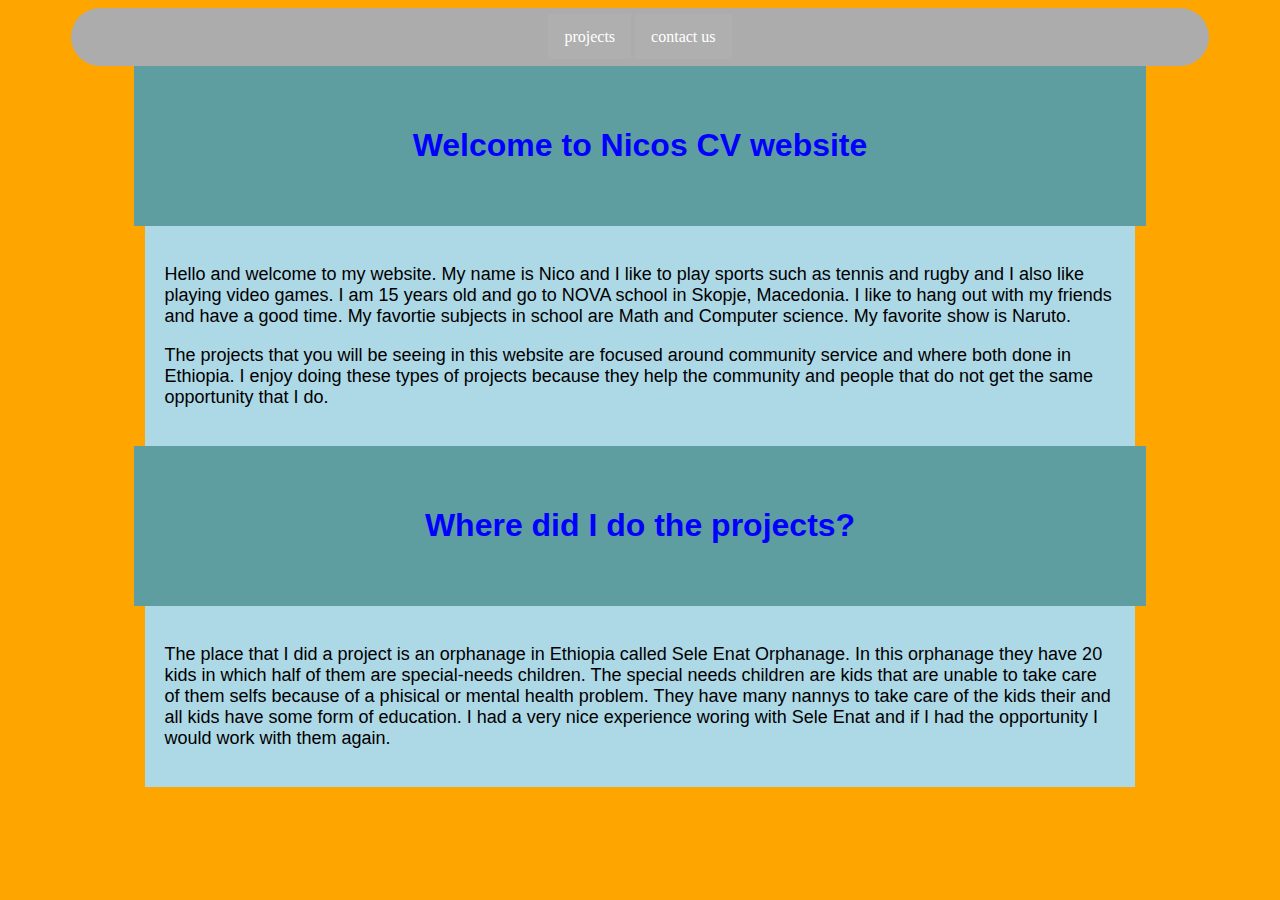
<file: index.html>
<!DOCTYPE html>
<head>
    <link type="text/css" rel="stylesheet" href="CSS/style.css" />
    <title>Nicos CV website</title>
</head>

<body>
    <div class="menu">
        <a href="projects.html">projects</a>
        <a href="contact.html">contact us</a>
    </div>

    <div class="body">
        <div class="title">
            <h1 class="start">Welcome to Nicos CV website</h1>
        </div>

        <div class="paragraph">
            <p>Hello and welcome to my website. My name is Nico and I like to play sports such as tennis and rugby and I also like playing video games. I am 15 years old and go to NOVA school in Skopje, Macedonia. I like to hang out with my friends and have a good time. My favortie subjects in school are Math and Computer science. My favorite show is Naruto.</p>  
            <p>The projects that you will be seeing in this website are focused around community service and where both done in Ethiopia. I enjoy doing these types of projects because they help the community and people that do not get the same opportunity that I do.</p>
        </div>
        
        <div class="title">
            <h1>Where did I do the projects?</h1>   
        </div>
        
        <div class="paragraph">
            <p> The place that I did a project is an orphanage in Ethiopia called Sele Enat Orphanage. In this orphanage they have 20 kids in which half of them are special-needs children. The special needs children are kids that are unable to take care of them selfs because of a phisical or mental health problem. They have many nannys to take care of the kids their and all kids have some form of education. I had a very nice experience woring with Sele Enat and if I had the opportunity I would work with them again. </p>     
        </div>
    </div>
</body>
</file>
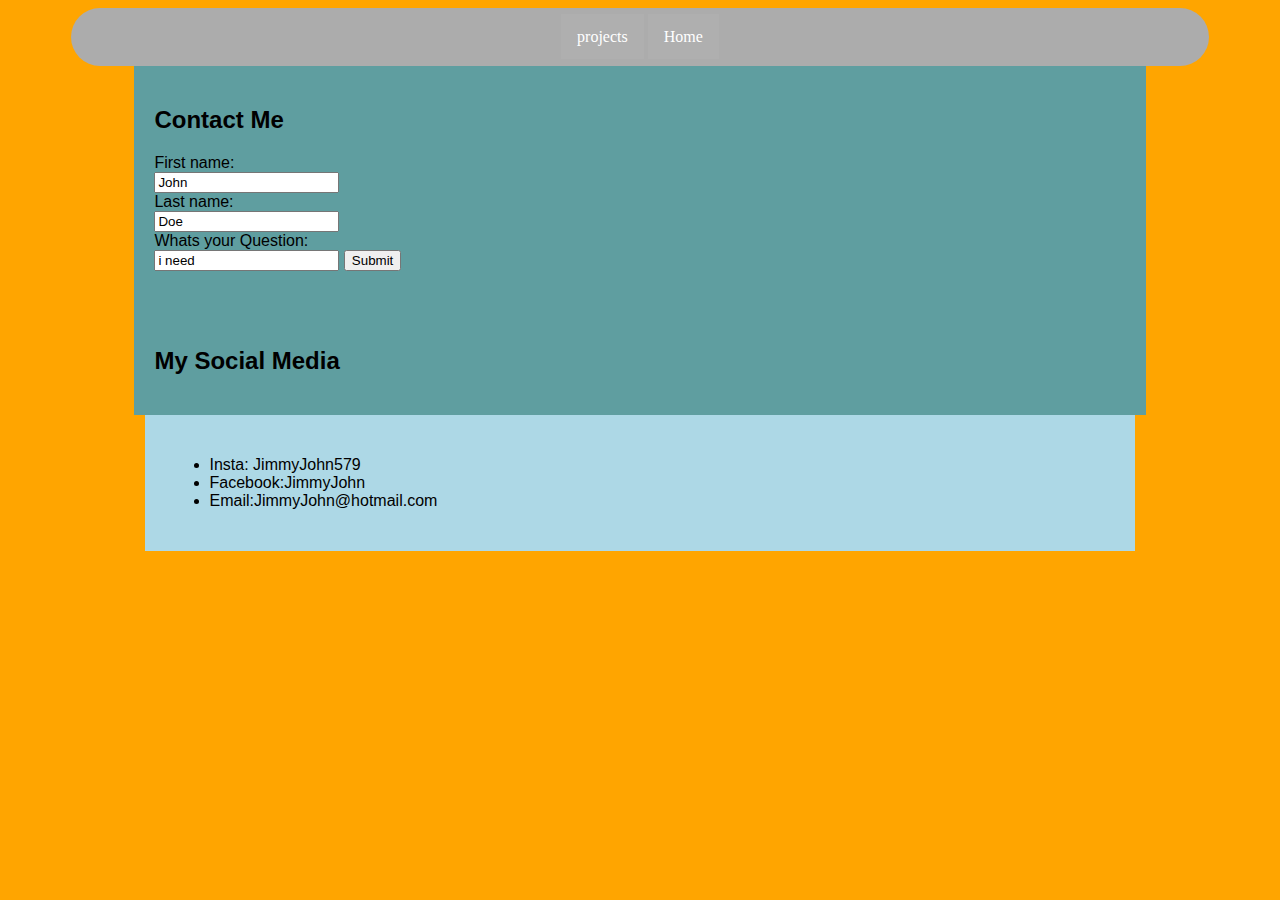
<file: contact.html>
<html lang="en">
<head>
  <title>Projects</title>
  <link type="text/css" rel="stylesheet" href="CSS/style.css" />
</head>
  <body>
    <div class="menu">
      <a href="projects.html">projects</a>
      <a href="index.html">Home</a> 
    </div>
    <div class="body">


      <div class="title"> 
        <h2>Contact Me</h2> 
        <form>
          <label for="fname">First name:</label><br>
          <input type="text" id="fname" name="fname" value="John"><br>
          <label for="lname">Last name:</label><br>
          <input type="text" id="lname" name="lname" value="Doe"><br>
          <label for="word">Whats your Question:</label><br>
          <input type="text" id="word" name="word" value="i need">
          <input type="submit" value="Submit">
        </form>
         
      </div>
      
     
      
      <div class="title">
        <h2>My Social Media</h2>
        
      </div>

      <div class="row">
        <div class="paragraph">
          <div class="column-two">
              
              <ul>
                <li>Insta: JimmyJohn579</li>
                <li>Facebook:JimmyJohn</li>
                <li>Email:JimmyJohn@hotmail.com</li>
              </ul>
             
          </div>

          <div class="column">
            
          </div>
        </div>
      </div>

    </div>
  </body>
</html>
</file>
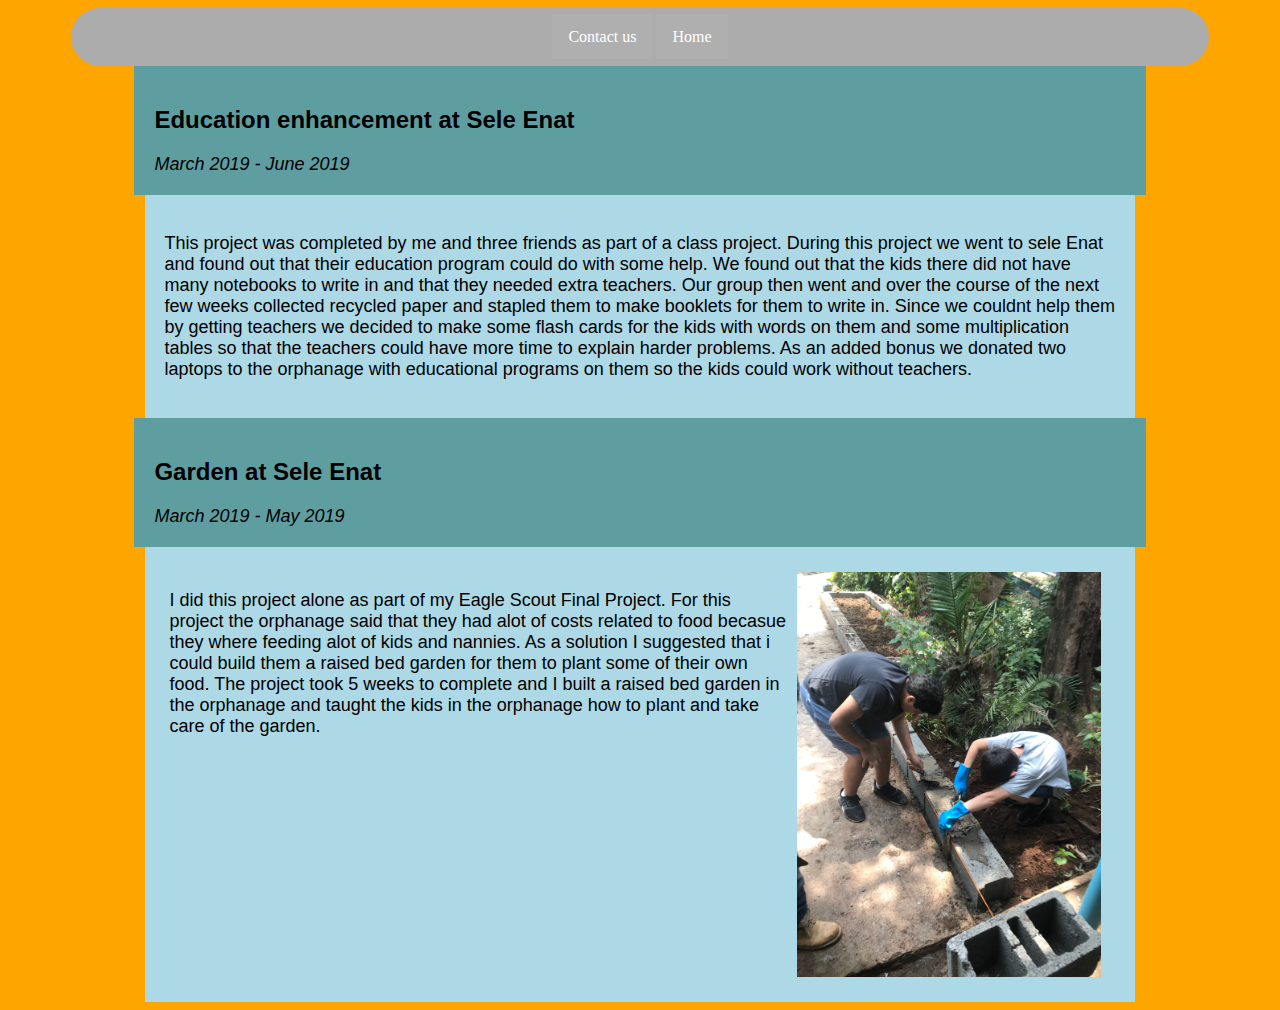
<file: projects.html>
<html lang="en">
<head>
  <title>Projects</title>
  <link type="text/css" rel="stylesheet" href="CSS/style.css" />
</head>
  <body>
    <div class="menu">
      <a href="contact.html">Contact us</a>
      <a href="index.html">Home</a> 
    </div>
    <div class="body">
      <div class="title"> 
        <h2>Education enhancement at Sele Enat</h2> 
        <i> March 2019 - June 2019</i> 
      </div>
      
      <div class="paragraph">
        <p>This project was completed by me and three friends as part of a class project. During this project we went to sele Enat and found out that their education program could do with some help. We found out that the kids there did not have many notebooks to write in and that they needed extra teachers. Our group then went and over the course of the next few weeks collected recycled paper and stapled them to make booklets for them to write in. Since we couldnt help them by getting teachers we decided to make some flash cards for the kids with words on them and some multiplication tables so that the teachers could have more time to explain harder problems. As an added bonus we donated two laptops to the orphanage with educational programs on them so the kids could work without teachers.</p>
      </div>
      
      <div class="title">
        <h2>Garden at Sele Enat</h2>
        <i> March 2019 - May 2019</i>
      </div>

      <div class="row">
        <div class="paragraph">
          <div class="column-two">
              <p>I did this project alone as part of my Eagle Scout Final Project. For this project the orphanage said that they had alot of costs related to food becasue they where feeding alot of kids and nannies. As a solution I suggested that i could build them a raised bed garden for them to plant some of their own food. The project took 5 weeks to complete and I built a raised bed garden in the orphanage and taught the kids in the orphanage how to plant and take care of the garden. </p>
          </div>

          <div class="column">
            <img src="images/garden.jpg" style="width: 100%;">
          </div>
        </div>
      </div>

    </div>
  </body>
</html>
</file>
<file: CSS/style.css>
* {
  box-sizing: border-box;
}

h1{
    color: blue;
    padding: 20px;
    text-align: center;     
}

.menu {
    overflow: hidden;
    background-color: #acacac;
    width: 90%;
    margin-left: 5%;
    margin-right: 5%;
    padding-top: 20px;
    padding-bottom: 20px;
    text-align: center;
    border-radius: 200px;
}

.menu a {
    float: center;  
    font-size: 16px;
    color: #fff;
    
    padding: 14px 16px;
    text-decoration: none;
    background-color: #afafaf;
    
}

body {
  background-color: orange;
}

.body {
  font-family: Arial, Helvetica, sans-serif;
  margin-left: 10%;
  margin-right: 10%;
}


header {
  background-color: #666;
  padding: 30px;
  text-align: center;
  font-size: 35px;
  color: white;
}

nav {
  float: left;
  width: 30%;
  height: 300px;
  background: #ccc;
  padding: 20px;
}

nav ul {
  list-style-type: none;
  padding: 0;
}

.title {
  float: left;
  padding: 20px;
  width: 100%;
  background-color: cadetblue;
}

.paragraph {
  float: left;
  padding: 20px;
  width: 98%;
  margin-right: 1%;
  margin-left: 1%;
  background-color: lightblue;
}

section:after {
  content: "";
  display: table;
  clear: both;
}

.column {
  float: left;
  width: 33%;
  padding: 5px;
}

.column-two {
  float: left;
  width: 66%;
  padding: 5px;
}

.row::after {
  content: "";
  clear: both;
  display: table;
}

p {
  font-size: 18px;
}

i {
  font-size: 18px;
}
</file>
